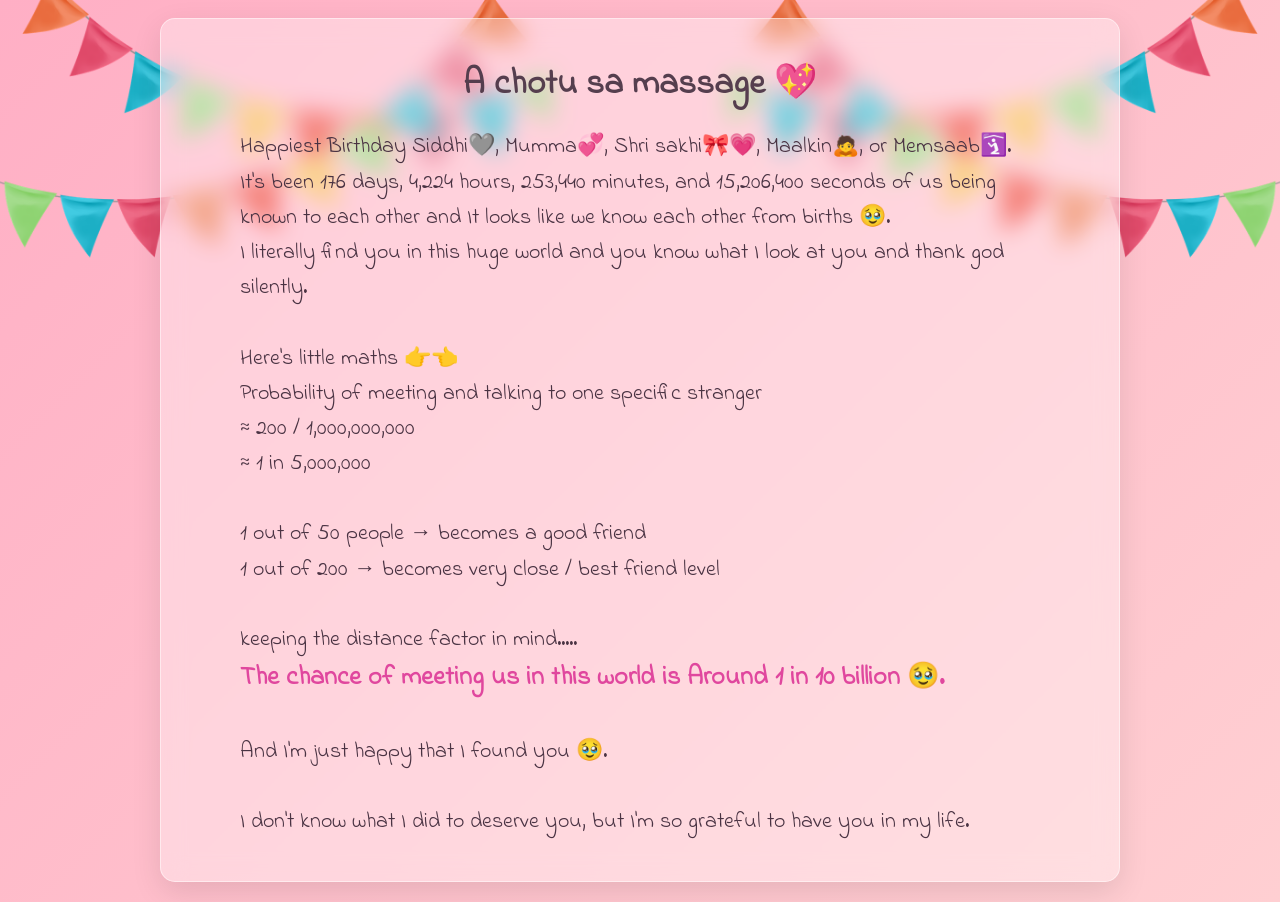
<file: message.html>
<!DOCTYPE html>
<html lang="en">
<head>
    <meta charset="UTF-8">
    <title>Happy Birthday</title>
    <link rel="stylesheet" href="style2.css">
</head>
<body>

    <div class="flag">
        <img src="flags.png" class="left_flag">
        <img src="flags.png" class="right_flag">
    </div>

    <div class="container">
        <div class="card">
            <h3>A chotu sa massage 💖</h3>

            <p class="reveal-text">
                <span>Happiest Birthday Siddhi🩶, Mumma💞, Shri sakhi🎀💗, Maalkin🙇, or Memsaab🛐.</span><br>
                <span>It's been 176 days, 4,224 hours, 253,440 minutes, and 15,206,400 seconds of us being known to each other and It looks like we know each other from births 🥹.</span><br>
                <span>I literally find you in this huge world and you know what I look at you and thank god silently.</span><br><br>
                <span>Here's little maths 👉👈</span><br>
                <span>Probability of meeting and talking to one specific stranger</span><br>
                <span>≈ 200 / 1,000,000,000</span><br>
                <span>≈ 1 in 5,000,000</span><br><br>
                <span>1 out of 50 people → becomes a good friend</span><br>
                <span>1 out of 200 → becomes very close / best friend level</span><br><br>
                <span>keeping the distance factor in mind.....</span><br>
                <span>The chance of meeting us in this world is Around 1 in 10 billion 🥹.</span><br><br>
                <span>And I'm just happy that I found you 🥹.</span><br><br>
                <span>I don't know what I did to deserve you, but I'm so grateful to have you in my life.</span>
            </p>

        </div>
    </div>

</body>
</html>
</file>
<file: style2.css>
@import url('https://fonts.googleapis.com/css2?family=Indie+Flower&family=Montserrat:ital,wght@0,100..900;1,100..900&display=swap');

*{
    margin: 0;
    padding: 0;
    box-sizing: border-box;
}

body{
    background: linear-gradient(135deg, #ffafc5, #ffcfd2, #ffafc5);
    background-size: 200% 200%;
    animation: gradientMove 6s ease infinite;
    display: flex;
    justify-content: center;
    align-items: center;
    height: 100vh;
    font-family: 'Indie Flower', cursive;
}

@keyframes gradientMove {
    0% { background-position: 0% 50%; }
    50% { background-position: 100% 50%; }
    100% { background-position: 0% 50%; }
}

.container{
    height: auto;
    min-height: 500px;
    width: 100%;
    max-width: 1000px;
    padding: 20px;
}

.card{
    background: rgba(255, 255, 255, 0.35);
    backdrop-filter: blur(12px);
    -webkit-backdrop-filter: blur(12px);
    border: 1px solid rgba(255, 255, 255, 0.5);
    border-radius: 15px;
    
    min-height: 400px;
    width: 100%;
    padding: 40px 30px;
    box-shadow: 0 10px 30px rgba(0, 0, 0, 0.1);
    text-align: center;
    display: flex;
    flex-direction: column;
    justify-content: flex-start;
    
    animation: float 4s ease-in-out infinite;
}

@keyframes float {
    0% { transform: translateY(0px); }
    50% { transform: translateY(-10px); }
    100% { transform: translateY(0px); }
}

.card h3{ 
    font-size: 35px;
    margin-bottom: 20px;
    font-weight: 700;
    color: #553E4E;
}

.card p {
    font-size: 22px;
    line-height: 1.6;
    color: #4a3343;
    text-align: left;
    margin: 0 auto;
    max-width: 800px;
}

/* Typewriter / Fade In Effect */
.reveal-text span {
    opacity: 0;
    display: inline-block;
    animation: fadeInReveal 1s forwards;
    transform: translateY(10px);
}

@keyframes fadeInReveal {
    to { 
        opacity: 1; 
        transform: translateY(0);
    }
}

/* Delays for each span group */
.reveal-text span:nth-of-type(1) { animation-delay: 0.5s; }
.reveal-text span:nth-of-type(2) { animation-delay: 2.0s; }
.reveal-text span:nth-of-type(3) { animation-delay: 3.5s; }
.reveal-text span:nth-of-type(4) { animation-delay: 5.0s; }
.reveal-text span:nth-of-type(5) { animation-delay: 6.0s; }
.reveal-text span:nth-of-type(6) { animation-delay: 6.5s; }
.reveal-text span:nth-of-type(7) { animation-delay: 7.0s; }
.reveal-text span:nth-of-type(8) { animation-delay: 8.5s; }
.reveal-text span:nth-of-type(9) { animation-delay: 9.5s; }
.reveal-text span:nth-of-type(10) { animation-delay: 11.0s; }
.reveal-text span:nth-of-type(11) { animation-delay: 13.0s; font-size: 26px; font-weight: bold; color: #E0479E;}
.reveal-text span:nth-of-type(12) { animation-delay: 15.0s; }
.reveal-text span:nth-of-type(13) { animation-delay: 17.0s; }

.left_flag{
    position: fixed;
    top: 0;
    left: 0;
    width: 550px;
    height: auto;
    pointer-events: none;
}

.right_flag{
    position: fixed;
    top: 0;
    right: 0;
    width: 550px;
    height: auto;
    transform: scaleX(-1);
    pointer-events: none;
}
</file>
